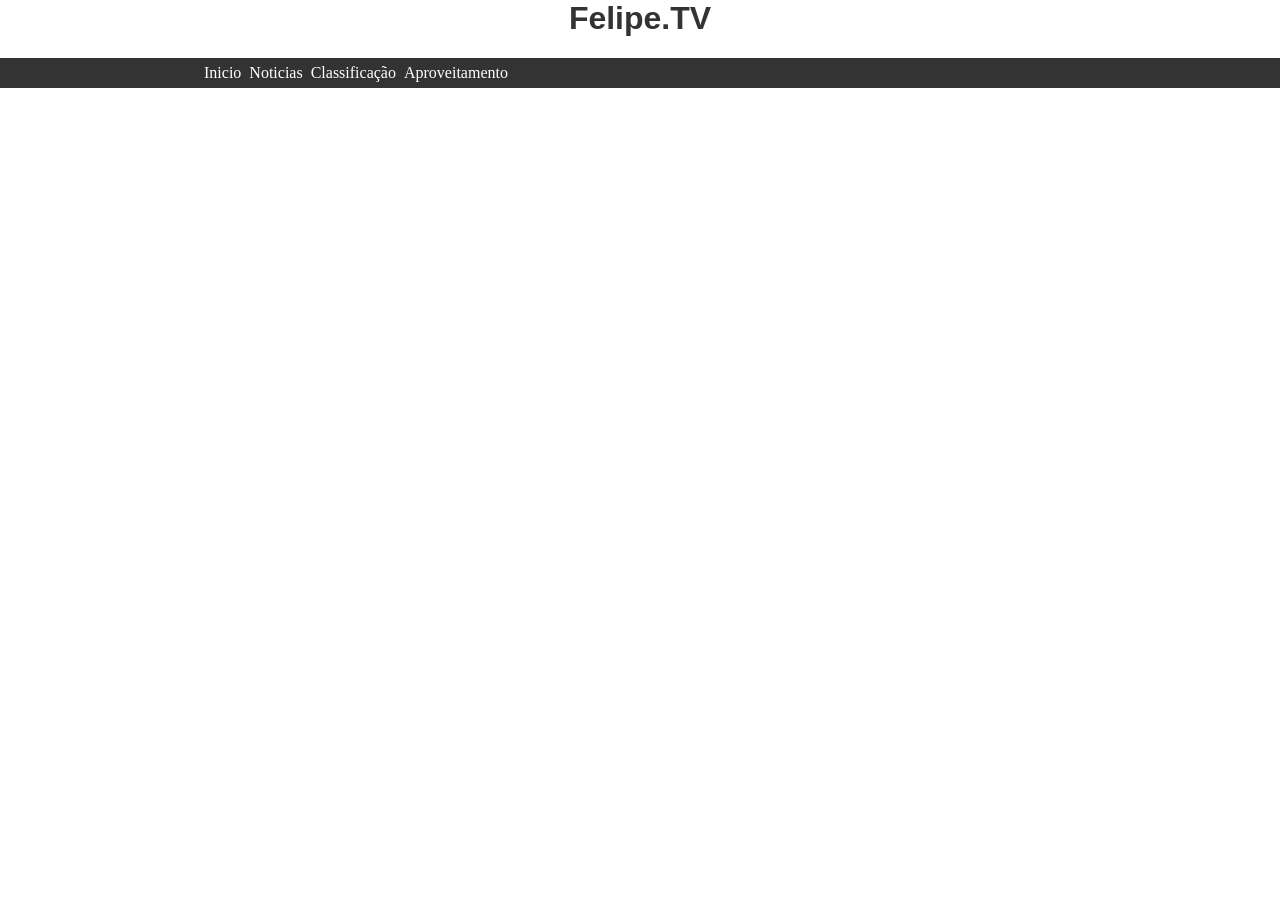
<file: index.html>
<html>  

    <head>  
        <link rel="stylesheet" href="estilo.css" />
    </head>

    <body>
        <style> 
            
        </style>
        <h1 class="titulo"> Felipe.TV</h1>
        <div class="barra">
            <a href="index.html">Inicio</a>
            <a href="noticias.html">Noticias</a>
            <a href="classificacao.html">Classificação</a>
            <a href="aproveitamento.html"> Aproveitamento</a>
        </div>
       </body>
</html>
<!DOCTYPE html>
</file>
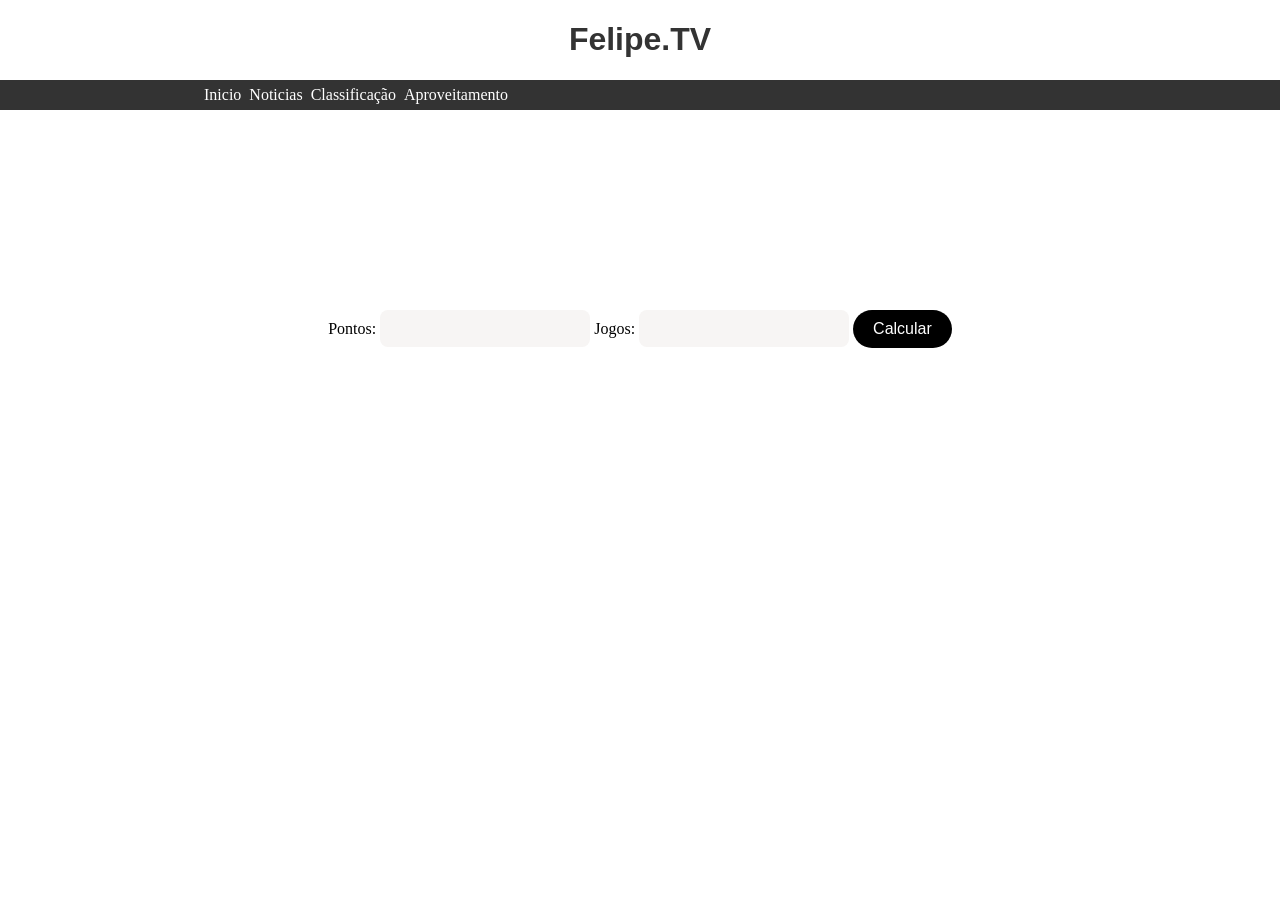
<file: aproveitamento.html>
<!DOCTYPE html>
<html lang="en">
<head>
    <link rel="stylesheet" href="estilo.css" />
</head>
<body>
     <h1 class="titulo"> Felipe.TV</h1>
        <div class="barra">
            <a href="index.html">Inicio</a>
            <a href="noticias.html">Noticias</a>
            <a href="classificacao.html">Classificação</a>
            <a href="aproveitamento.html"> Aproveitamento</a>
        </div>
    <div>
  <label>Pontos:</label>
  <input  type="number" id="pontos" class="aproveitamento1">

  <label>Jogos:</label>
  <input type="number" id="jogos" class="aproveitamento1">

  <button class="btn-calcular" onclick="calcular()">Calcular</button>

  <p id="resultado"></p>
</div>
    <script src="tabela.js"></script>
</body>
</html>
</file>
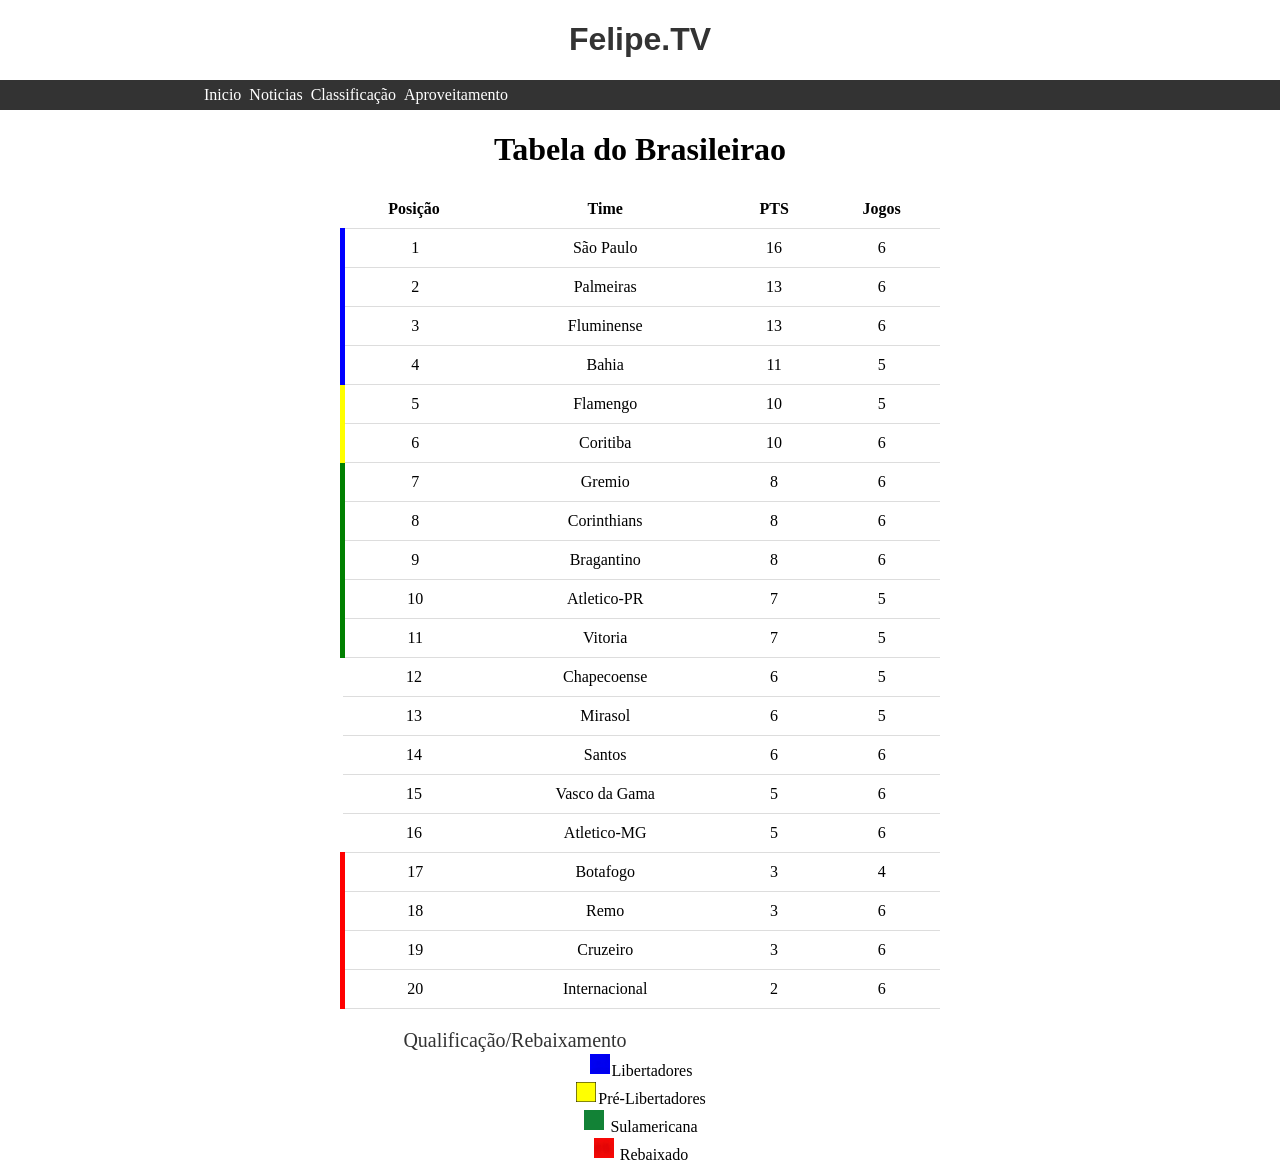
<file: classificacao.html>
<!DOCTYPE html>
<html lang="en">
<head>
    <meta charset="UTF-8">
    <meta name="viewport" content="width=device-width, initial-scale=1.0">
    <title></title>
    <link rel="stylesheet" href="estilo.css">
</head>
<body>
     <h1 class="titulo"> Felipe.TV</h1>
        <div class="barra">
            <a href="index.html">Inicio</a>
            <a href="noticias.html">Noticias</a>
            <a href="classificacao.html">Classificação</a>
            <a href="aproveitamento.html"> Aproveitamento</a>
        </div>
    <h1> Tabela do Brasileirao </h1>

    <table class="tabela">
        <thead>
            <tr>
                <th>Posição</th>
                <th>Time</th>
                <th>PTS</th>
                <th>Jogos</th>
            </tr>

        </thead>
        <tbody id="corpo-tabela"></tbody>
    </table>

    <div class="legenda">Qualificação/Rebaixamento </div>
    <div class="imagens"> <img src="quadrado_azul.jpg" alt="quadrdao azul">Libertadores</div>
    <div class="imagens"> <img src="quadrado_amarelo.jpg" alt="quadrdao amarelo">Pré-Libertadores</div>
    <div class="imagens"> <img src="quadrado_verde.jpg" alt="quadrdao verde"> Sulamericana</div>
    <div class="imagens"> <img src="quadrado_vermelho.jpg" alt="quadrdao vermelho"> Rebaixado</div>
    


    <script src="tabela.js"></script>
</body>
</html>
</file>
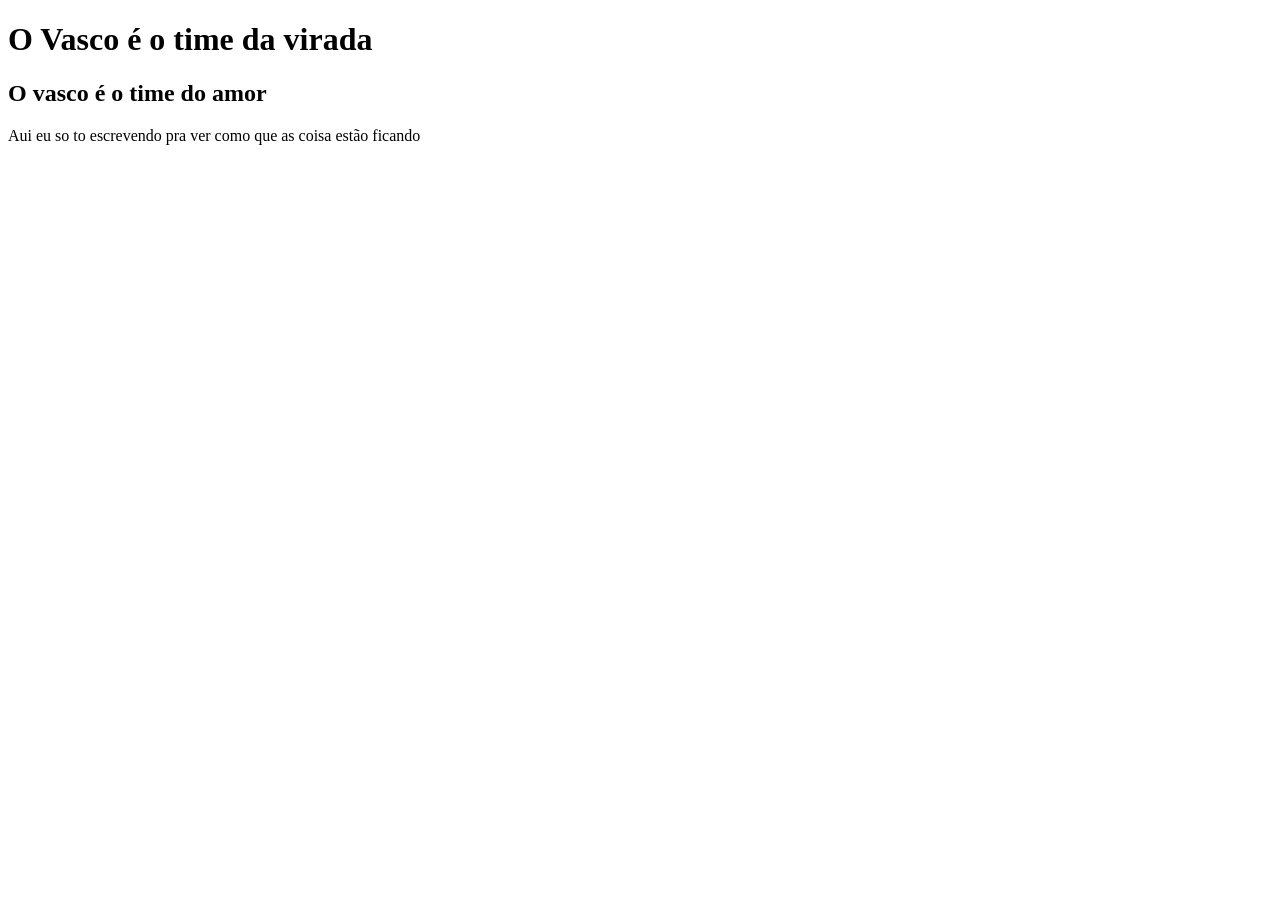
<file: noticias.html>
<!DOCTYPE html>
<html>
<head>
    <title>Nova aba para esperiências</title>
</head>
<body>
    <h1>O Vasco é o time da virada</h1>
    <h2>O vasco é o time do amor</h2>
    <p> Aui eu so to escrevendo pra ver como que as coisa estão ficando</p>
</body>
</html>
</file>
<file: estilo.css>
body {
    text-align: center;
    margin: 0;
}

.heading {
    text-align: right;
}

.sub-heading {
    text-align: center;
}
.titulo {
                text-align: center;
                font-family: 'Arial', sans-serif;
                font-size: 32px;
                color: #333333;
 }

a:hover{
    background-color: #ff0000;
}

a img{
    display: block;
    width: 10%;
    height: auto;
    transition: all 0,3 ease;
    margin-left: auto;
    margin-right: auto;
}

.quadrado {
    border: 2px #000000;
    padding: 10px;
    width: 1500px;
    height: 10px;
    display: flex;
    justify-content: center;
    align-items: center;
    background-color: rgb(10, 214, 112);
    text-align: center;
}
.barra{
    background-color: #333333;
    height: 30px;
    display: flex;
    align-items: center;
    text-align: center;
    padding-left: 200px ;
}


.barra a{
    color: #ffffff;
    text-decoration: none;
    padding: 4px;
    text-align: center;
    transition: 0.6s ease;
}

.barra a:hover{
    background-color: #ff0000;
    padding: 2px;
    height: 22px;
    
}


.tabela {
  width: 600px;
  margin: 0 auto;
  border-collapse: collapse;
}

.tabela th, .tabela td {
  padding: 10px;
}

.tabela tr {
  border-bottom: 1px solid #ddd;
}

.g4 {
  border-left: 5px solid blue;
}

.z4 {
  border-left: 5px solid red;
}

.g6 {
    border-left: 5px solid yellow;
}

.g11 {
    border-left: 5px solid green;
}

.btn-calcular{
    background-color: rgb(0, 0, 0);
    color: white;
    border: 3px;
    border: #000000;
    padding: 10px 20px;
    font-size: 16px;
    border-radius: 800px;
    cursor: pointer;
    transition: 0,3;
    margin-top: 200px;
}

.aproveitamento1{
    background-color: rgb(247, 245, 244);
    color: rgb(0, 0, 0);
    border:3px;
    border-color: #000000;
    padding: 10px;
    font-size: 15px;
    border-radius: 8px;
    cursor: pointer;
    transition: 0,3;
    margin-top: 200px;
    
}

.aproveitamento1:hover{
    border-color: #000000;
}

.aproveitamento1::-webkit-outer-spin-button,
.aproveitamento1::-webkit-inner-spin-button {
  -webkit-appearance: none;
  margin: 0;
}

.legenda{
    text-align: center;
    font-family: 'Times New Roman', Times, serif;
    font-size: 20px;
    color: #333333;
    margin-top: 20px;
    margin-right: 250px;
}

.imagens img{
    width: 20px;
    height: 20px;
    margin: 2px;
    

}
</file>
